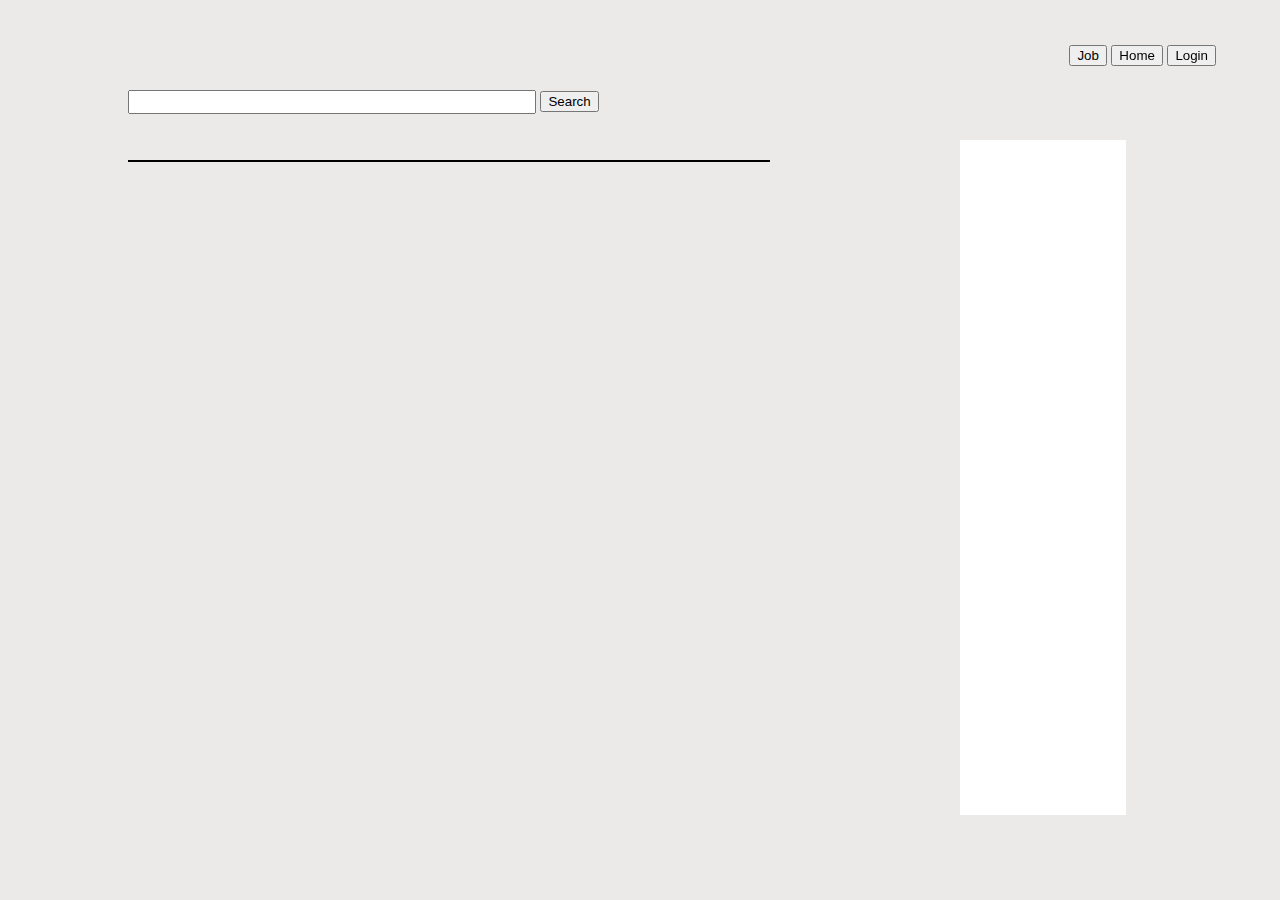
<file: public_html/index.html>
<!DOCTYPE html>
<html lang="en">
<head>
    <link rel="stylesheet" type="text/css" href="index.css">
    <script src="index.js"></script>
    <script src="jquery.js"></script>
    <title>Job</title>
</head>
<body>
    <div class="front">
        <div id="buttons">
            <input type="button" value="Job" onclick="window.location.href='index.html'"></input>
            <input type="button" value="Home" onclick="window.location.href='home.html'"></input>
            <input type="button" value="Login" onclick="window.location.href='login.html'"></input>
        </div>
    </div>
    <div id="searchArea">
            <input type="text" name="searchbar" id="searchbar" style="height: 18px; width:50% ;"></input>
            <input type="button" value="Search" onclick="searchByTitle()"></input>
    </div>
    <div class="main">
    <div id="jobList">
        <div id="outputArea" >
		
		
		</div>
        

    </div>

    <div >
        <ul id="compList">
           
        </ul>
    </div>
</div>
</body>
</html>
</file>
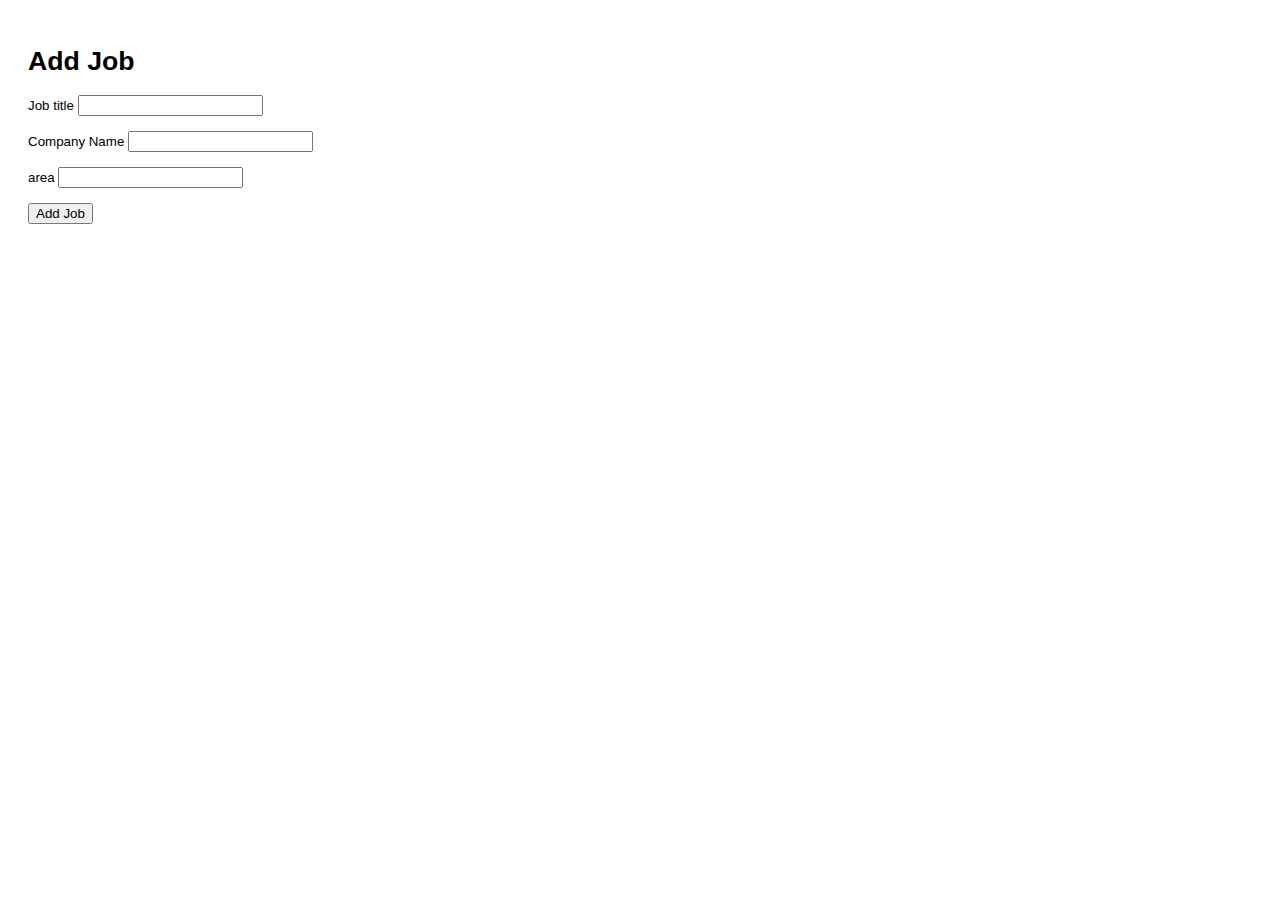
<file: public_html/addJob.html>
<!DOCTYPE html>
 <html lang="en">
 <head>
     <link rel="stylesheet" type="text/css" href="jobStyle.css">
     <script src="jquery.js"></script>
     <script src="addJob.js"></script>
     <title>Internal Website</title>
 </head>
 <body>
    <h1>Add Job</h1>
    <label for="jTitle">Job title</label>
    <input id="jTitle" type="text"> </input>
    <br/><br/>
    <label for="compName">Company Name</label>
    <input id="compName" type="text"> </input>
    <br/><br/>
	<label for="area">area</label>
    <input id="area" type="text"> </input>
    <br/><br/>
    <button onclick="addJob()" >Add Job</button>
    
</body>
</html>
</file>
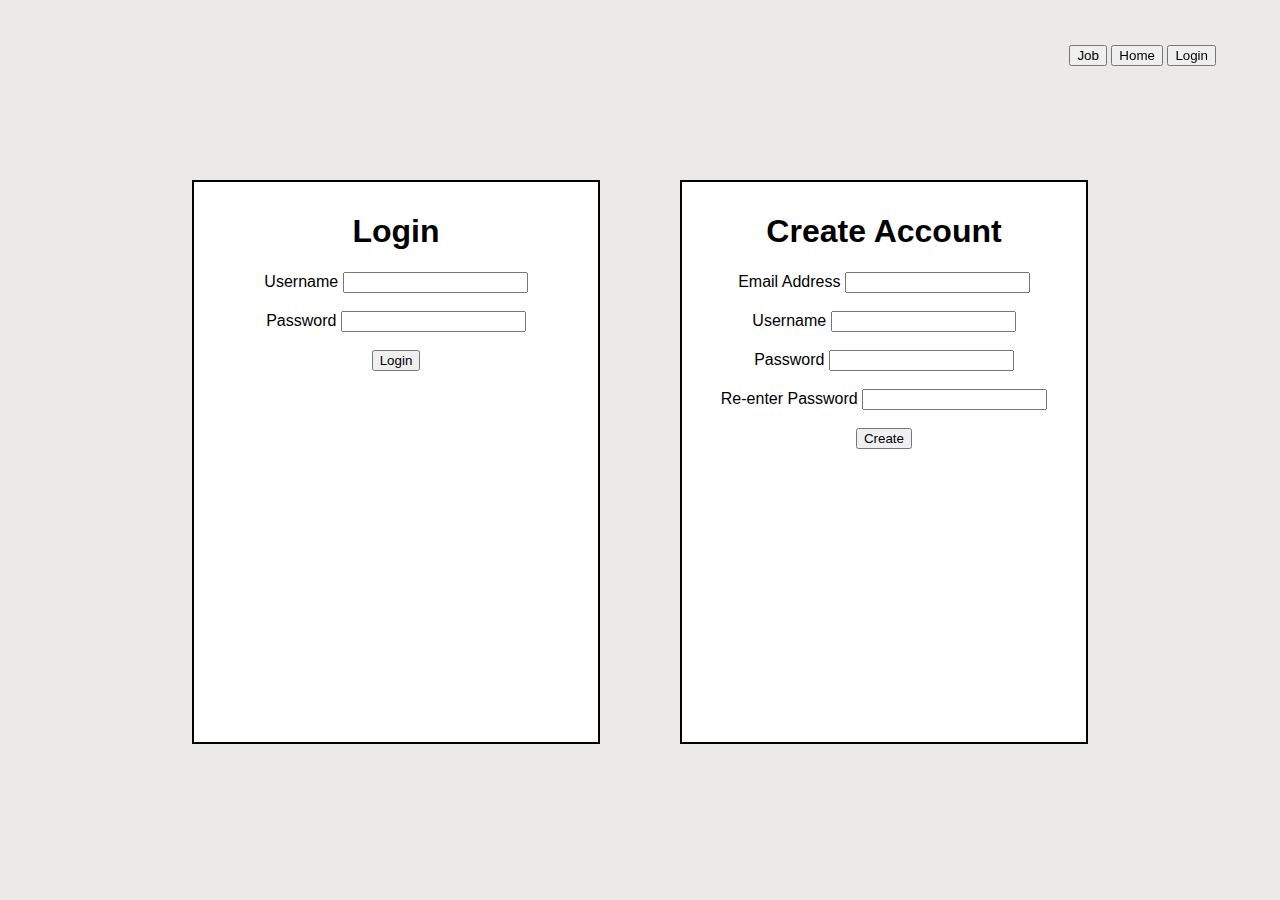
<file: public_html/login.html>
<!DOCTYPE html>
<html lang="en">
<head>
    <link rel="stylesheet" type="text/css" href="login.css">
    <script src="login.js"></script>
    <script src="jquery.js"></script>
    <title>Login</title>
</head>
<body>
   <div class="front">
    <div id="buttons">
        <input type="button" value="Job" onclick="window.location.href='index.html'"></input>
        <input type="button" value="Home" onclick="window.location.href='home.html'"></input>
        <input type="button" value="Login" onclick="window.location.href='login.html'"></input>
    </div>
   </div>
   <div class="main">
    <div class="left">
        
    
        <div id="login">
            <h1>Login</h1>
            <label for="lusername">Username</label>
            <input id="lusername" type="text"> </input>
            <br/><br/>
            <label for="lpassword">Password</label>
            <input id="lpassword" type="password"> </input>
            <br/><br/>
            <button onclick="login()" >Login</button>
        </div>
    </div>
    
    <div class="right">
        <div id="create">
            <h1>Create Account</h1>
            <label for="email">Email Address</label>
            <input id="email" type="email"> </input>
            <br/><br/>
            <label for="username">Username</label>
            <input id="username" type="text"> </input>
            <br/><br/>
            <label for="password1">Password</label>
            <input id="password1" type="password"> </input>
            <br/><br/>
            <label for="password2">Re-enter Password</label>
            <input id="password2" type="password"> </input>
            <br/><br/>
            <button onclick="create()" >Create</button>
        </div>
    </div>
   
   </div>

    
</body>
</html>
</file>
<file: public_html/index.css>
body{
    margin: 0px;
    padding: 0px;
    background-color: rgb(236, 233, 233);
    font-family: Arial, Helvetica, sans-serif;
}

.front{
    position: fixed;
    right: 5%;
    top:5%
}

#searchArea{
    position: relative;
    margin-left: 10%;
    margin-top: 7%;
    height: 50px;
    width: 800px;
    
}
.button{
    background-color:rgb(223, 223, 223);
    color: black;
}

#jobList{
    position: absolute;
    margin-left: 10%;
    margin-top: 20px;
    width:50%;
    border: 1px solid black;
}

#compList{
    position: absolute;
    left: 75%;
    width: 13%;
    background-color: white;
    height: 75%;
    
}
ul{
    list-style-type: none;
    margin: 0;
    padding: 0;
    width: 200px;
}
li a{
    display: block;
    color: black;
    padding: 8px 16px;
    text-decoration: none;
}
li a:hover{
    background-color:lightgray;
    color: white;
}
</file>
<file: public_html/jobStyle.css>
body {
    font-family:'Lucida Sans', 'Lucida Sans Regular', 'Lucida Grande', 'Lucida Sans Unicode', Geneva, Verdana, sans-serif;
    padding: 20px;
    font-size: 10pt;
}
button {
    font-size: 10pt;
}

input{
    font-size: 10pt;
}
</file>
<file: public_html/login.css>
body{
    margin: 0px;
    padding: 0px;
    font-family: Arial, Helvetica, sans-serif;
    background-color: rgb(236, 233, 233);
}
.main{
    height: 70%;
    width:70%;
    background-color: lightgray;
}
.front{
    position: fixed;
    right: 5%;
    top:5%;
}
.left{
    position: fixed;
    background-color:white;
    text-align: center;
    padding: 10px;
    height: 60%;
    width: 30%;
    left:15%;
    top:20%;
    bottom: 20%;
    border: 2px solid black;
}
.right{
    position: fixed;
    background-color: white;
    text-align: center;
    padding: 10px;
    height: 60%;
    right:15%;
    width: 30%;
    top:20%;
    bottom: 20%;
    border: 2px solid black;
}
</file>
